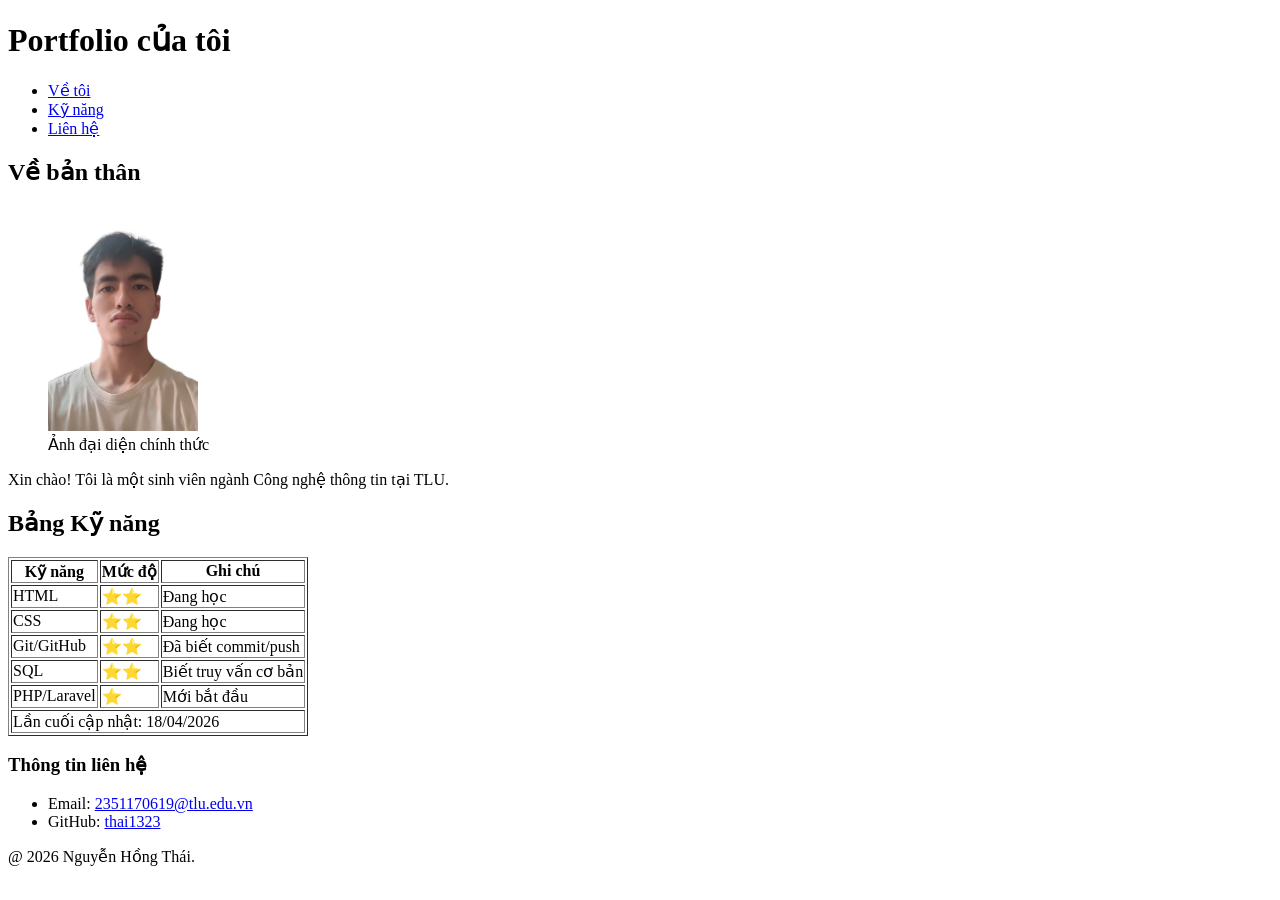
<file: PBT_01/profile.html>
<!DOCTYPE html>
<html lang="vi">
<head>
    <meta charset="UTF-8">
    <meta name="viewport" content="width=device-width, initial-scale=1.0">
    <title>Nguyễn Hồng Thái - Profile</title>
</head>
<body>

    <header>
        <h1>Portfolio của tôi</h1>
        <nav>
            <ul>
                <li><a href="#about">Về tôi</a></li>
                <li><a href="#skills">Kỹ năng</a></li>
                <li><a href="#contact">Liên hệ</a></li>
            </ul>
        </nav>
    </header>

    <main>
        <section id="about">
            <h2>Về bản thân</h2>
            <article>
                <figure>
                    <img src="./screenshots/avatar.jpg" alt="Ảnh đại diện của tôi" width="150">
                    <figcaption>Ảnh đại diện chính thức</figcaption>
                </figure>
                <p>Xin chào! Tôi là một sinh viên ngành Công nghệ thông tin tại TLU.</p>
            </article>
        </section>

        <section id="skills">
            <h2>Bảng Kỹ năng</h2>
            <table border="1">
                <thead>
                    <tr>
                        <th>Kỹ năng</th>
                        <th>Mức độ</th>
                        <th>Ghi chú</th>
                    </tr>
                </thead>
                <tbody>
                    <tr>
                        <td>HTML</td>
                        <td>⭐⭐</td>
                        <td>Đang học</td>
                    </tr>
                    <tr>
                        <td>CSS</td>
                        <td>⭐⭐</td>
                        <td>Đang học</td>
                    </tr>
                    <tr>
                        <td>Git/GitHub</td>
                        <td>⭐⭐</td>
                        <td>Đã biết commit/push</td>
                    </tr>
                    <tr>
                        <td>SQL</td>
                        <td>⭐⭐</td>
                        <td>Biết truy vấn cơ bản</td>
                    </tr>
                    <tr>
                        <td>PHP/Laravel</td>
                        <td>⭐</td>
                        <td>Mới bắt đầu</td>
                    </tr>
                </tbody>
                <tfoot>
                    <tr>
                        <td colspan="3">Lần cuối cập nhật: 18/04/2026</td>
                    </tr>
                </tfoot>
            </table>
        </section>
    </main>

    <aside id="contact">
        <h3>Thông tin liên hệ</h3>
        <ul>
            <li>Email: <a href="2351170619@tlu.edu.vn">2351170619@tlu.edu.vn</a></li>
            <li>GitHub: <a href="https://github.com/thai1323" target="_blank" rel="noopener">thai1323</a></li>
        </ul>
    </aside>

    <footer>
        <p>@ 2026 Nguyễn Hồng Thái.</p>
    </footer>

</body>
</html>
</file>
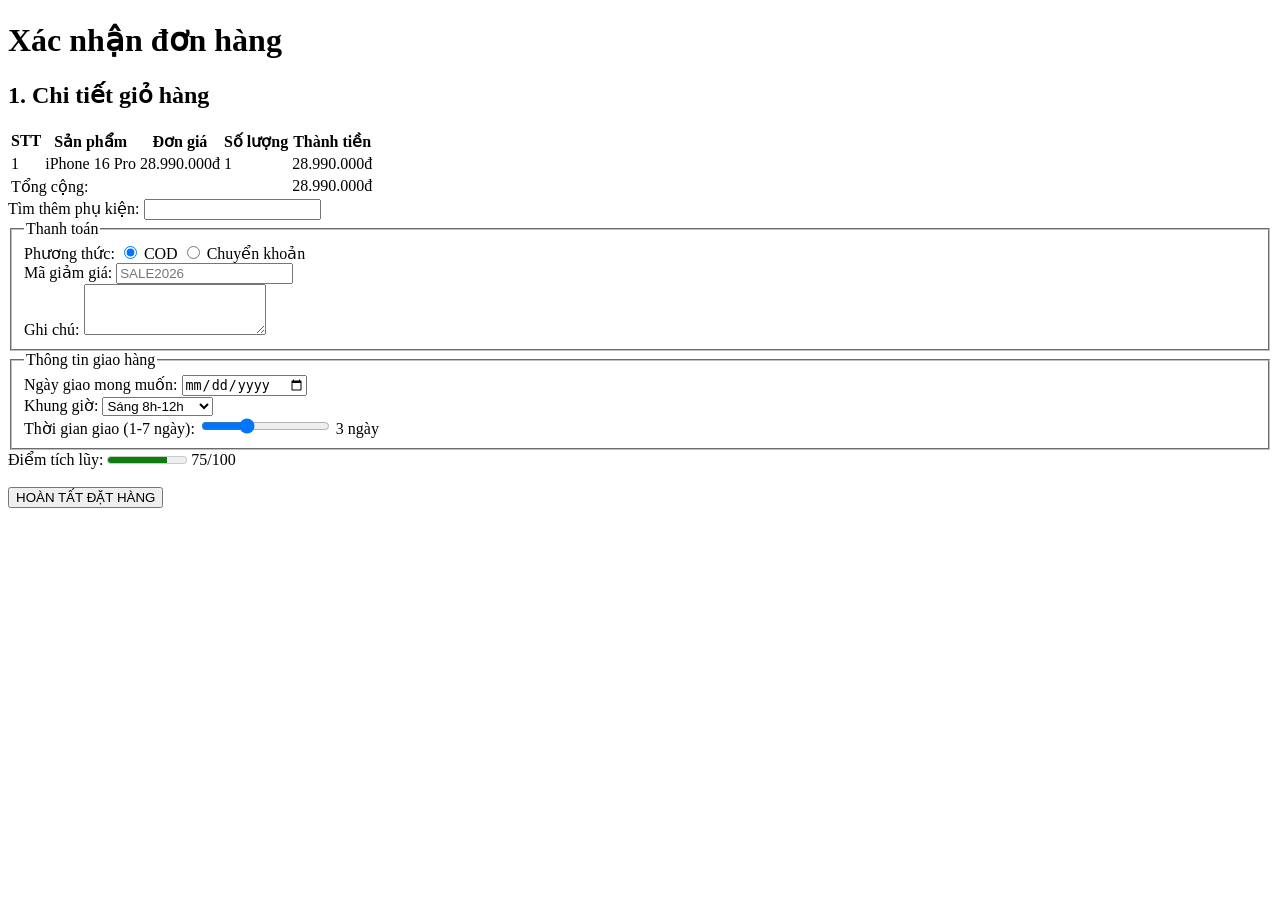
<file: CSE391_NguyenHongThai_2351170619/PBT_02/checkout.html>
<!DOCTYPE html>
<html lang="vi">
<head>
    <meta charset="UTF-8">
    <title>Thanh toán đơn hàng</title>
</head>
<body>

    <h1>Xác nhận đơn hàng</h1>

    <section>
        <h2>1. Chi tiết giỏ hàng</h2>
        <table>
            <thead>
                <tr>
                    <th>STT</th>
                    <th>Sản phẩm</th>
                    <th>Đơn giá</th>
                    <th>Số lượng</th>
                    <th>Thành tiền</th>
                </tr>
            </thead>
            <tbody>
                <tr>
                    <td>1</td>
                    <td>iPhone 16 Pro</td>
                    <td>28.990.000đ</td>
                    <td>1</td>
                    <td>28.990.000đ</td>
                </tr>
            </tbody>
            <tfoot>
                <tr>
                    <td colspan="4">Tổng cộng:</td>
                    <td>28.990.000đ</td>
                </tr>
            </tfoot>
        </table>
    </section>

    <form action="#" method="POST">
        <label for="search-pro">Tìm thêm phụ kiện:</label>
        <input list="products" id="search-pro" name="search-pro">
        <datalist id="products">
            <option value="Tai nghe AirPods">
            <option value="Cáp USB-C">
        </datalist>

        <fieldset>
            <legend>Thanh toán</legend>
            <label>Phương thức:</label>
            <input type="radio" id="cod" name="payment" value="cod" checked> <label for="cod">COD</label>
            <input type="radio" id="bank" name="payment" value="bank"> <label for="bank">Chuyển khoản</label>
            <br>
            <label for="coupon">Mã giảm giá:</label>
            <input type="text" id="coupon" name="coupon" pattern="SALE\d{4}" placeholder="SALE2026">
            <br>
            <label for="note">Ghi chú:</label>
            <textarea id="note" name="note" rows="3"></textarea>
        </fieldset>

        <fieldset>
            <legend>Thông tin giao hàng</legend>
            <label for="delivery-date">Ngày giao mong muốn:</label>
            <input type="date" id="delivery-date" name="delivery-date" min="2026-04-24" required>
            <br>
            <label for="time-slot">Khung giờ:</label>
            <select id="time-slot" name="time-slot">
                <option value="morning">Sáng 8h-12h</option>
                <option value="afternoon">Chiều 14h-18h</option>
            </select>
            <br>
            <label for="delivery-range">Thời gian giao (1-7 ngày):</label>
            <input type="range" id="delivery-range" name="delivery-range" min="1" max="7" step="1" value="3" oninput="this.nextElementSibling.value = this.value">
            <output>3</output> ngày
        </fieldset>

        <label>Điểm tích lũy:</label>
        <meter value="75" min="0" max="100"></meter> 75/100

        <br><br>
        <button type="submit" aria-label="Xác nhận đặt hàng">HOÀN TẤT ĐẶT HÀNG</button>
    </form>
</body>
</html>
</file>
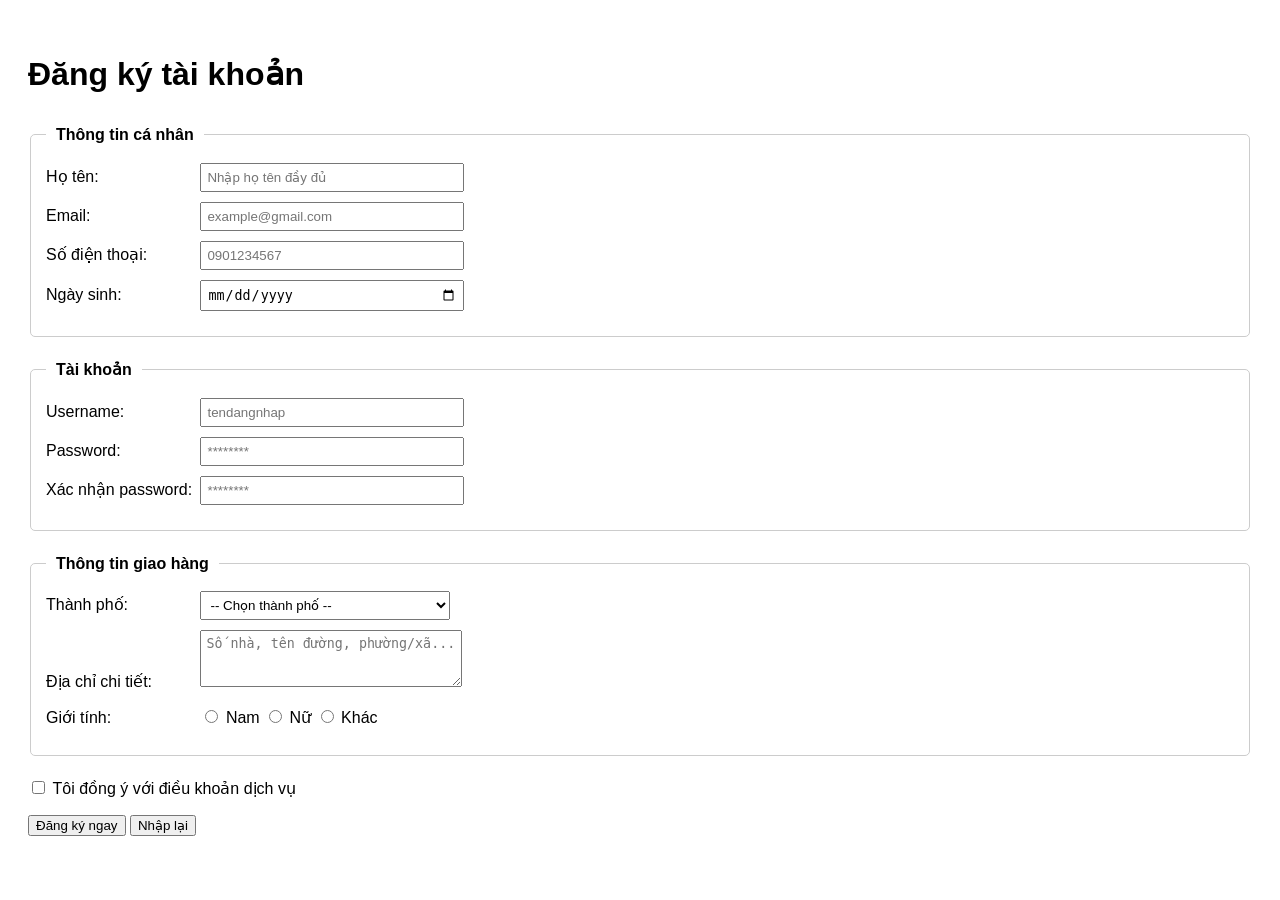
<file: CSE391_NguyenHongThai_2351170619/PBT_02/register.html>
<!DOCTYPE html>
<html lang="vi">
<head>
    <meta charset="UTF-8">
    <title>Đăng ký tài khoản E-Commerce</title>
    <style>
        body { font-family: sans-serif; line-height: 1.6; padding: 20px; }
        fieldset { margin-bottom: 20px; padding: 15px; border: 1px solid #ccc; border-radius: 5px; }
        legend { font-weight: bold; padding: 0 10px; }
        div { margin-bottom: 10px; }
        label { display: inline-block; width: 150px; }
        input, select, textarea { padding: 5px; width: 250px; }
        input[type="radio"], input[type="checkbox"] { width: auto; }
    </style>
</head>
<body>

    <h1>Đăng ký tài khoản</h1>

    <form action="#" method="POST">
        
        <fieldset>
            <legend>Thông tin cá nhân</legend>
            <div>
                <label for="fullname">Họ tên:</label>
                <input type="text" id="fullname" name="fullname" required minlength="2" maxlength="50" placeholder="Nhập họ tên đầy đủ">
            </div>
            <div>
                <label for="email">Email:</label>
                <input type="email" id="email" name="email" required placeholder="example@gmail.com">
            </div>
            <div>
                <label for="phone">Số điện thoại:</label>
                <input type="tel" id="phone" name="phone" pattern="\d{10}" title="Vui lòng nhập đúng 10 chữ số" placeholder="0901234567">
            </div>
            <div>
                <label for="dob">Ngày sinh:</label>
                <input type="date" id="dob" name="dob" max="2026-04-22">
            </div>
        </fieldset>

        <fieldset>
            <legend>Tài khoản</legend>
            <div>
                <label for="username">Username:</label>
                <input type="text" id="username" name="username" pattern="^[a-zA-Z0-9_]{3,20}$" title="Từ 3-20 ký tự, chỉ dùng chữ cái, số và dấu gạch dưới" placeholder="tendangnhap">
            </div>
            <div>
                <label for="password">Password:</label>
                <input type="password" id="password" name="password" minlength="8" pattern="^(?=.*[A-Z])(?=.*[0-9]).{8,}$" title="Ít nhất 8 ký tự, gồm 1 chữ hoa và 1 chữ số" placeholder="********">
            </div>
            <div>
                <label for="confirm_password">Xác nhận password:</label>
                <input type="password" id="confirm_password" name="confirm_password" minlength="8" placeholder="********">
            </div>
        </fieldset>

        <fieldset>
            <legend>Thông tin giao hàng</legend>
            <div>
                <label for="city">Thành phố:</label>
                <select id="city" name="city">
                    <option value="">-- Chọn thành phố --</option>
                    <option value="hanoi">Hà Nội</option>
                    <option value="hcm">TP. Hồ Chí Minh</option>
                    <option value="danang">Đà Nẵng</option>
                    <option value="haiphong">Hải Phòng</option>
                    <option value="cantho">Cần Thơ</option>
                </select>
            </div>
            <div>
                <label for="address">Địa chỉ chi tiết:</label>
                <textarea id="address" name="address" rows="3" placeholder="Số nhà, tên đường, phường/xã..."></textarea>
            </div>
            <div>
                <label>Giới tính:</label>
                <input type="radio" id="male" name="gender" value="male"> <label for="male" style="width:auto">Nam</label>
                <input type="radio" id="female" name="gender" value="female"> <label for="female" style="width:auto">Nữ</label>
                <input type="radio" id="other" name="gender" value="other"> <label for="other" style="width:auto">Khác</label>
            </div>
        </fieldset>

        <div>
            <input type="checkbox" id="terms" name="terms" required>
            <label for="terms" style="width:auto">Tôi đồng ý với điều khoản dịch vụ</label>
        </div>

        <div>
            <button type="submit">Đăng ký ngay</button>
            <button type="reset">Nhập lại</button>
        </div>

    </form>

</body>
</html>
</file>
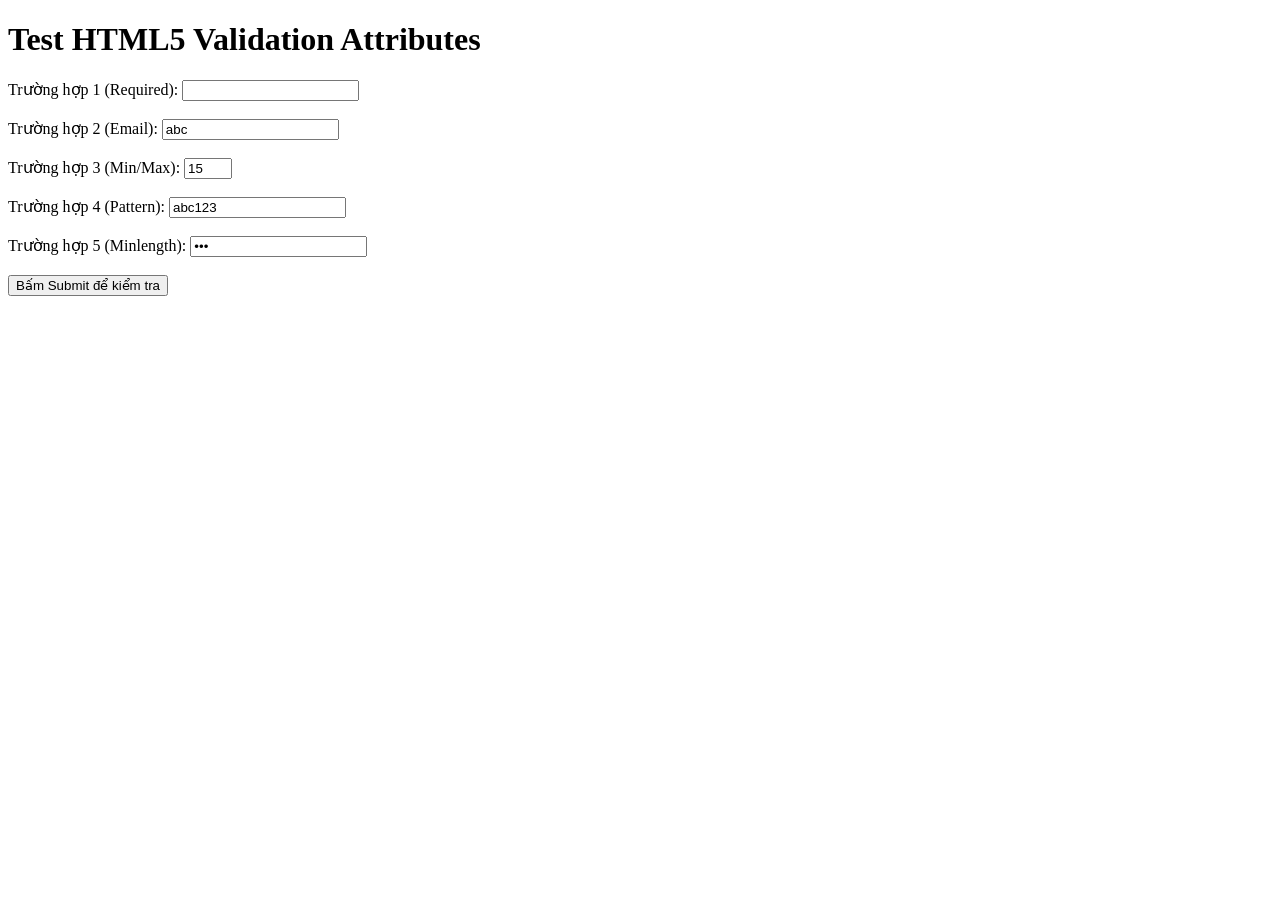
<file: CSE391_NguyenHongThai_2351170619/PBT_02/validation_test.html>
<!DOCTYPE html>
<html lang="vi">
<head>
    <meta charset="UTF-8">
    <title>Kiểm tra HTML5 Validation - A2</title>
</head>
<body>

    <h1>Test HTML5 Validation Attributes</h1>
    
    <form action="#">
        <div>
            <label>Trường hợp 1 (Required):</label>
            <input type="text" required value="">
        </div>
        <br>

        <div>
            <label>Trường hợp 2 (Email):</label>
            <input type="email" value="abc">
        </div>
        <br>

        <div>
            <label>Trường hợp 3 (Min/Max):</label>
            <input type="number" min="1" max="10" value="15">
        </div>
        <br>

        <div>
            <label>Trường hợp 4 (Pattern):</label>
            <input type="text" pattern="[0-9]{10}" value="abc123">
        </div>
        <br>

        <div>
            <label>Trường hợp 5 (Minlength):</label>
            <input type="password" minlength="8" value="123">
        </div>
        <br>

        <button type="submit">Bấm Submit để kiểm tra</button>
    </form>

</body>
</html>
</file>
